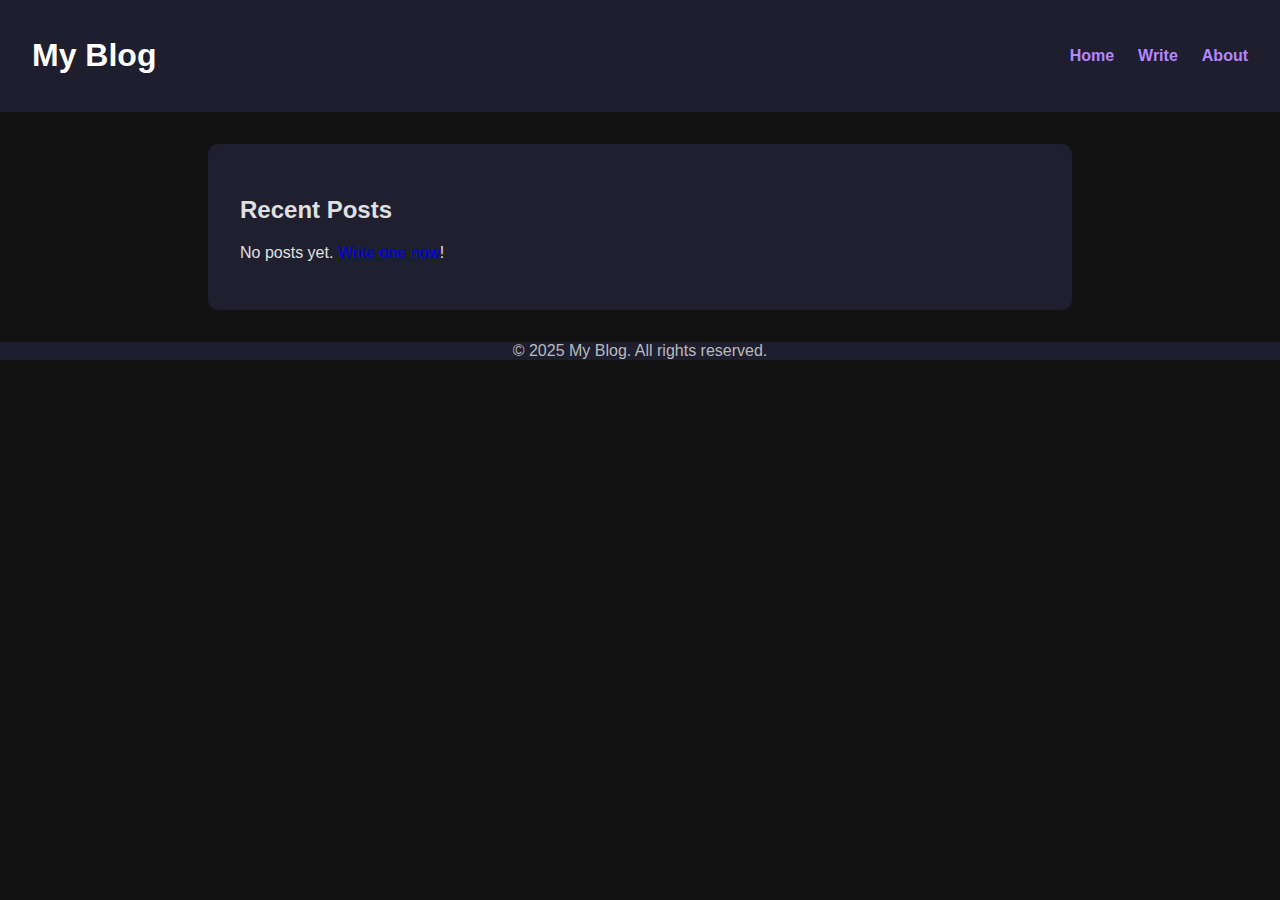
<file: index.html>
<!DOCTYPE html>
<html lang="en">
<head>
  <meta charset="UTF-8" />
  <meta name="viewport" content="width=device-width, initial-scale=1.0"/>
  <title>My Blog</title>
  <link rel="stylesheet" href="styles.css" />
</head>
<body>
  <header>
    <nav>
      <h1>My Blog</h1>
      <ul>
        <li><a href="index.html">Home</a></li>
        <li><a href="post.html">Write</a></li>
        <li><a href="about.html">About</a></li>
      </ul>
    </nav>
  </header>

  <main class="post">
    <h2>Recent Posts</h2>
    <div id="blog-list"></div>
  </main>

  <footer>
    <p>&copy; 2025 My Blog. All rights reserved.</p>
  </footer>

  <script src="home.js"></script>
</body>
</html>
</file>
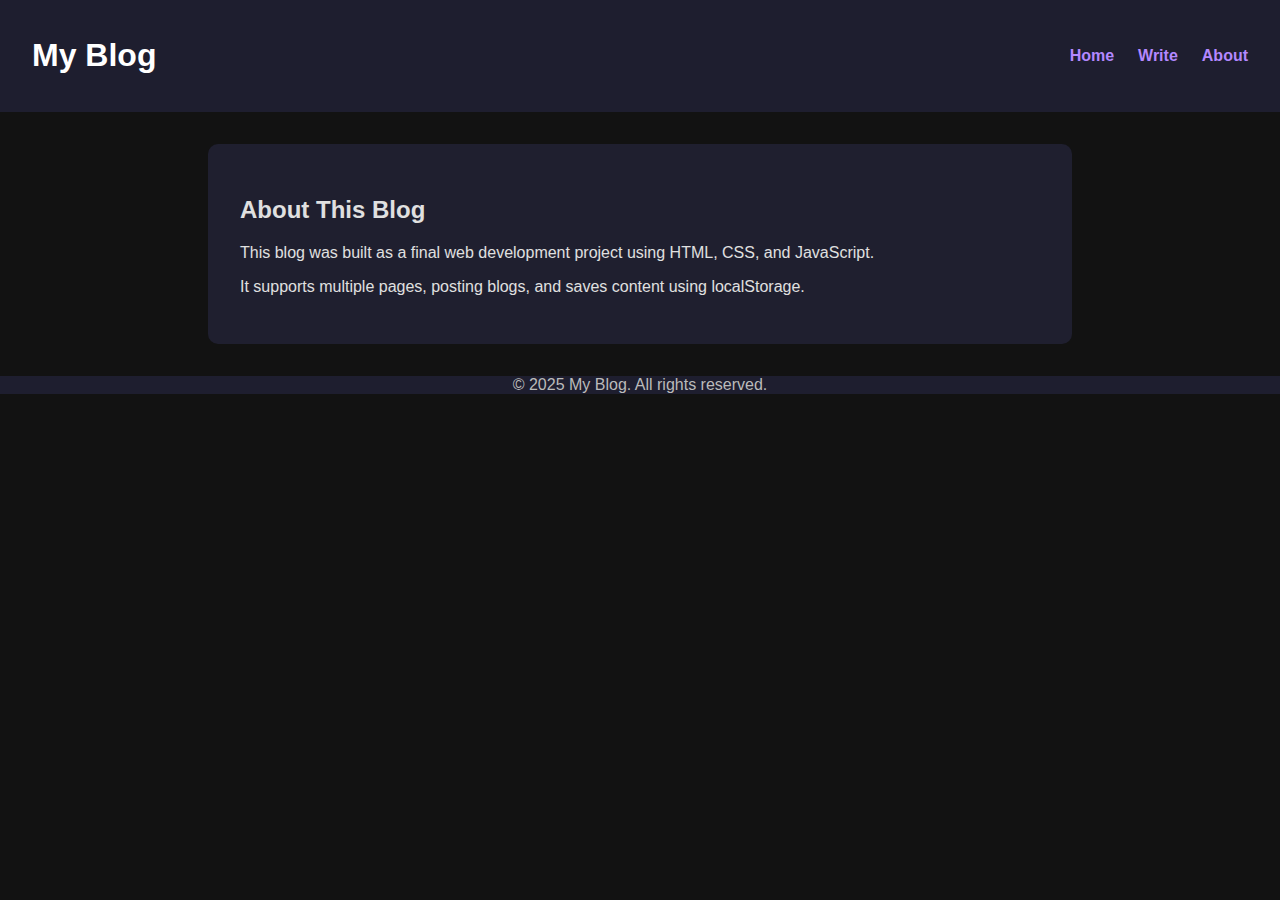
<file: about.html>
<!DOCTYPE html>
<html lang="en">
<head>
  <meta charset="UTF-8" />
  <meta name="viewport" content="width=device-width, initial-scale=1.0"/>
  <title>About</title>
  <link rel="stylesheet" href="styles.css" />
</head>
<body>
  <header>
    <nav>
      <h1>My Blog</h1>
      <ul>
        <li><a href="index.html">Home</a></li>
        <li><a href="post.html">Write</a></li>
        <li><a href="about.html">About</a></li>
      </ul>
    </nav>
  </header>

  <main class="post">
    <h2>About This Blog</h2>
    <p>This blog was built as a final web development project using HTML, CSS, and JavaScript.</p>
    <p>It supports multiple pages, posting blogs, and saves content using localStorage.</p>
  </main>

  <footer>
    <p>&copy; 2025 My Blog. All rights reserved.</p>
  </footer>
</body>
</html>
</file>
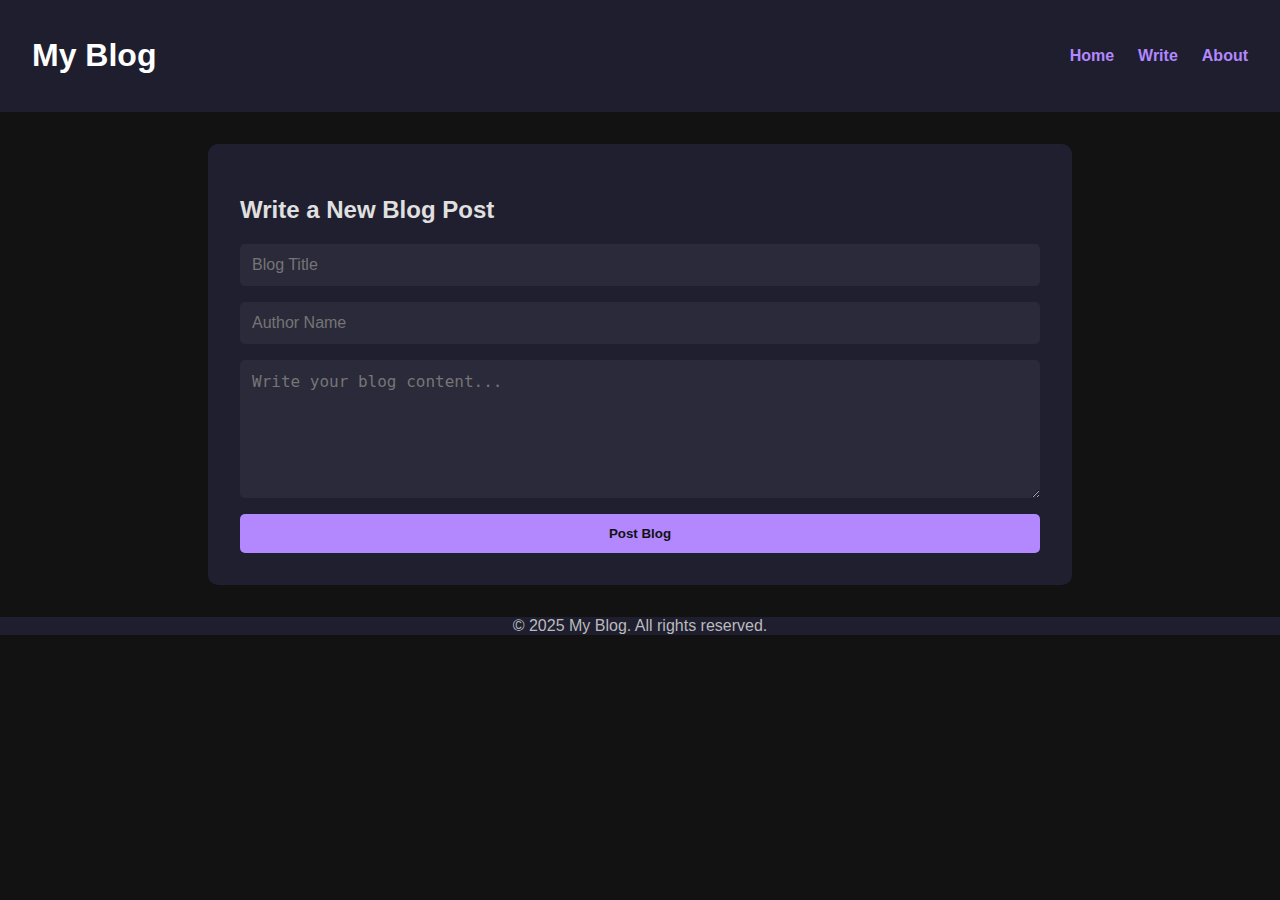
<file: post.html>
<!DOCTYPE html>
<html lang="en">
<head>
  <meta charset="UTF-8" />
  <meta name="viewport" content="width=device-width, initial-scale=1.0"/>
  <title>Write Blog</title>
  <link rel="stylesheet" href="styles.css" />
</head>
<body>
  <header>
    <nav>
      <h1>My Blog</h1>
      <ul>
        <li><a href="index.html">Home</a></li>
        <li><a href="post.html">Write</a></li>
        <li><a href="about.html">About</a></li>
      </ul>
    </nav>
  </header>

  <main>
    <section class="post">
      <h2>Write a New Blog Post</h2>
      <form id="blog-form">
        <input type="text" id="title" placeholder="Blog Title" required />
        <input type="text" id="author" placeholder="Author Name" required />
        <textarea id="content" rows="6" placeholder="Write your blog content..." required></textarea>
        <button type="submit">Post Blog</button>
      </form>
    </section>
  </main>

  <footer>
    <p>&copy; 2025 My Blog. All rights reserved.</p>
  </footer>

  <script src="post.js"></script>
</body>
</html>
</file>
<file: styles.css>
body {
    margin: 0;
    font-family: Arial, sans-serif;
    background-color: #121212;
    color: #e0e0e0;
  }
  
  nav {
    background-color: #1e1e2f;
    color: #fff;
    padding: 1rem 2rem;
    display: flex;
    justify-content: space-between;
    align-items: center;
  }
  
  nav ul {
    list-style: none;
    display: flex;
    gap: 1.5rem;
    padding: 0;
    margin: 0;
  }
  
  nav ul li a {
    color: #b388ff;
    text-decoration: none;
    font-weight: bold;
  }
  
  nav ul li a:hover {
    text-decoration: underline;
  }
  
  .post {
    padding: 2rem;
    background-color: #1f1f2f;
    border-radius: 10px;
    margin: 2rem auto;
    max-width: 800px;
  }
  
  form {
    display: flex;
    flex-direction: column;
    gap: 1rem;
    margin-top: 1rem;
  }
  
  form input, form textarea {
    padding: 0.75rem;
    font-size: 1rem;
    border-radius: 5px;
    border: none;
    background-color: #2a2a3a;
    color: #e0e0e0;
  }
  
  form button {
    background-color: #b388ff;
    color: #121212;
    font-weight: bold;
    padding: 0.75rem;
    border: none;
    border-radius: 5px;
    cursor: pointer;
  }
  
  footer {
    background-color: #1e1e2f;
    color: #bbb;
    text-align: center;
    padding: 1rem;
  }
</file>
